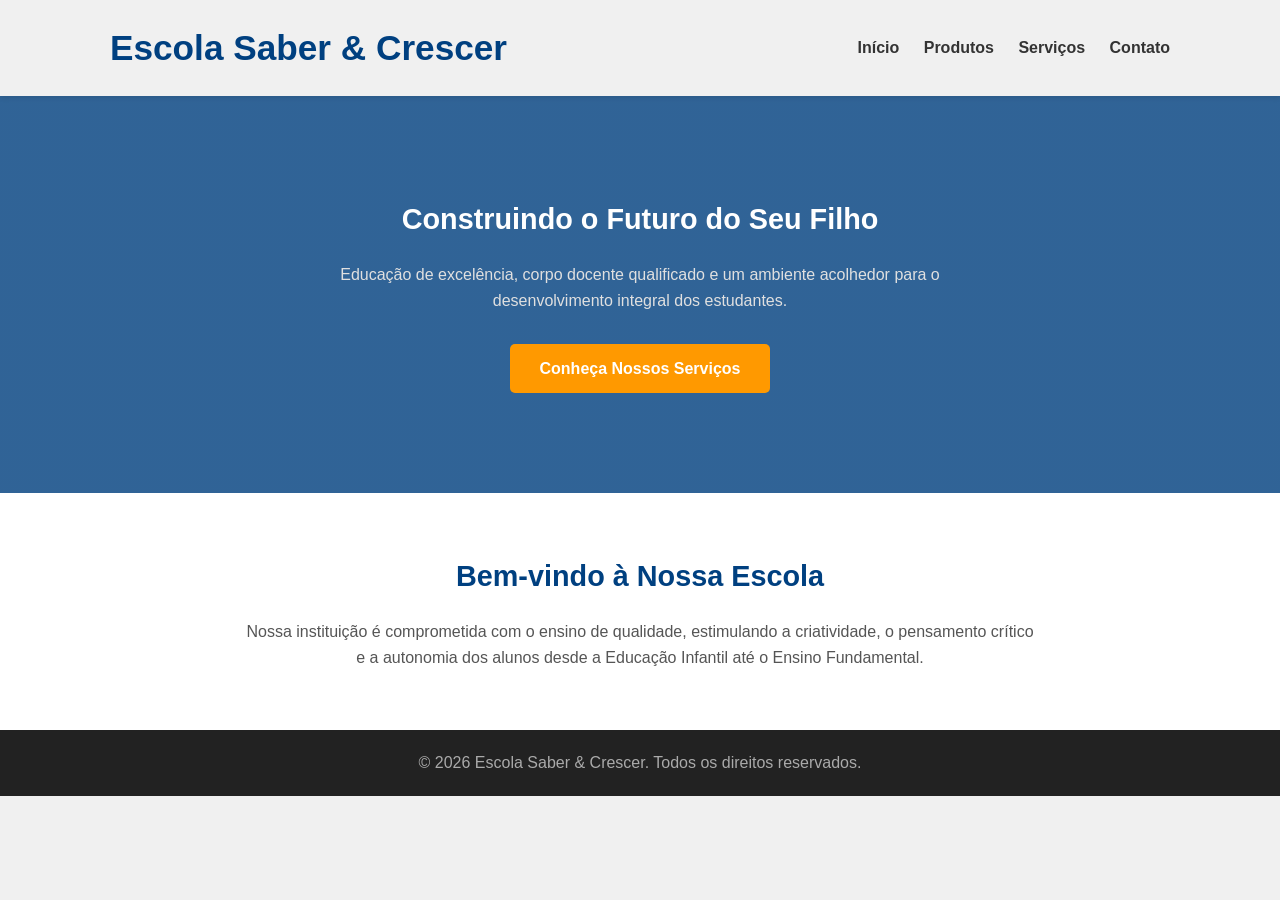
<file: index.html>
<!DOCTYPE html>
<html lang="pt-BR">
<head>
    <meta charset="UTF-8">
    <meta name="viewport" content="width=device-width, initial-scale=1.0">
    <title>Início - Escola Saber & Crescer</title>
    <link rel="stylesheet" href="style/style.css">
</head>
<body>

    <!-- Cabeçalho -->
    <header class="cabecalho">
        <div class="container">
            <h1 id="titulo-principal">Escola Saber & Crescer</h1>
            <nav class="menu">
                <a href="index.html">Início</a>
                <a href="produtos.html">Produtos</a>
                <a href="servicos.html">Serviços</a>
                <a href="contato.html">Contato</a>
            </nav>
        </div>
    </header>

    <!-- Banner Principal -->
    <section class="banner">
        <div class="container">
            <h2 class="titulo-secao">Construindo o Futuro do Seu Filho</h2>
            <p class="texto">Educação de excelência, corpo docente qualificado e um ambiente acolhedor para o desenvolvimento integral dos estudantes.</p>
            <a href="servicos.html" class="botao-cta">Conheça Nossos Serviços</a>
        </div>
    </section>

    <!-- Sobre a Escola -->
    <main class="conteudo-principal" style="padding: 60px 0; background-color: #ffffff;">
        <div class="container" style="text-align: center;">
            <h2 class="titulo-secao">Bem-vindo à Nossa Escola</h2>
            <p class="texto" style="max-width: 800px; margin: 0 auto;">Nossa instituição é comprometida com o ensino de qualidade, estimulando a criatividade, o pensamento crítico e a autonomia dos alunos desde a Educação Infantil até o Ensino Fundamental.</p>
        </div>
    </main>

    <!-- Rodapé -->
    <footer class="rodape">
        <div class="container">
            <p class="texto">&copy; 2026 Escola Saber & Crescer. Todos os direitos reservados.</p>
        </div>
    </footer>

</body>
</html>
</file>
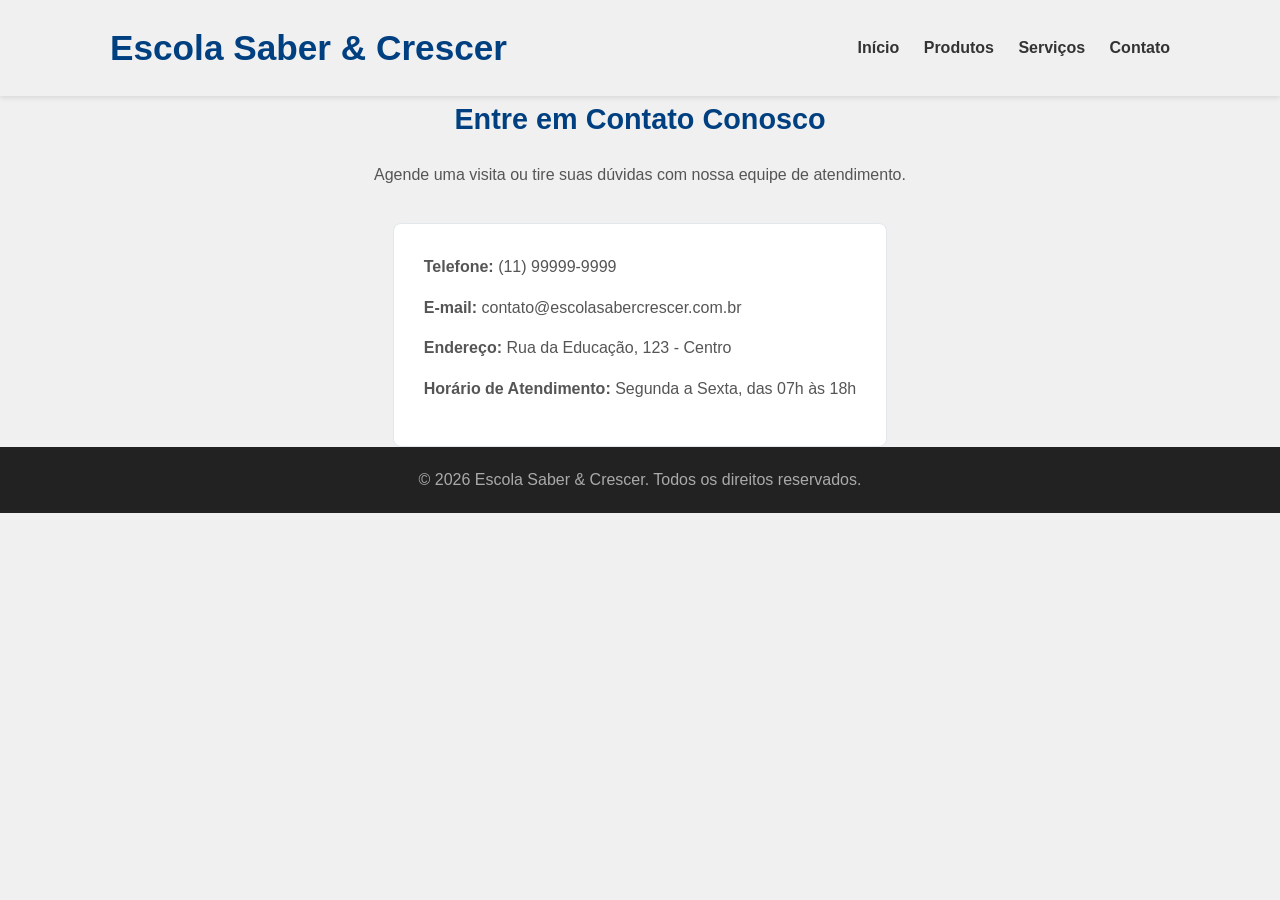
<file: contato.html>
<!DOCTYPE html>
<html lang="pt-BR">
<head>
    <meta charset="UTF-8">
    <meta name="viewport" content="width=device-width, initial-scale=1.0">
    <title>Contato - Escola Saber & Crescer</title>
    <link rel="stylesheet" href="style/style.css">
</head>
<body>

    <!-- Cabeçalho -->
    <header class="cabecalho">
        <div class="container">
            <h1 id="titulo-principal">Escola Saber & Crescer</h1>
            <nav class="menu">
                <a href="index.html">Início</a>
                <a href="produtos.html">Produtos</a>
                <a href="servicos.html">Serviços</a>
                <a href="contato.html">Contato</a>
            </nav>
        </div>
    </header>

    <!-- Conteúdo da Página de Contato -->
    <main class="conteudo-principal">
        <div class="container" style="text-align: center;">
            <h2 class="titulo-secao">Entre em Contato Conosco</h2>
            <p class="texto">Agende uma visita ou tire suas dúvidas com nossa equipe de atendimento.</p>
            
            <div class="info-contato" style="display: inline-block; text-align: left;">
                <p class="texto"><strong>Telefone:</strong> (11) 99999-9999</p>
                <p class="texto"><strong>E-mail:</strong> contato@escolasabercrescer.com.br</p>
                <p class="texto"><strong>Endereço:</strong> Rua da Educação, 123 - Centro</p>
                <p class="texto"><strong>Horário de Atendimento:</strong> Segunda a Sexta, das 07h às 18h</p>
            </div>
        </div>
    </main>

    <!-- Rodapé -->
    <footer class="rodape">
        <div class="container">
            <p class="texto">&copy; 2026 Escola Saber & Crescer. Todos os direitos reservados.</p>
        </div>
    </footer>

</body>
</html>
</file>
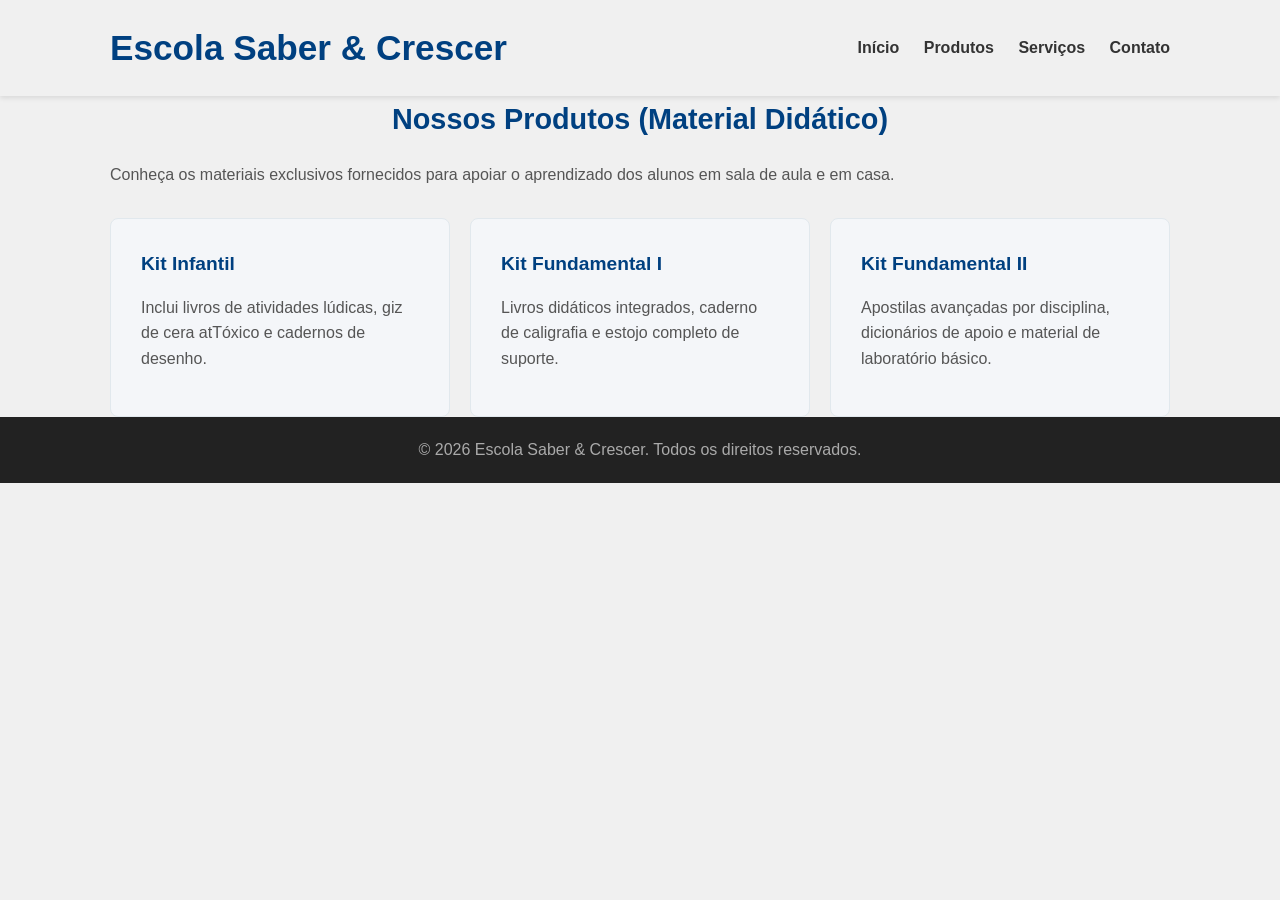
<file: produtos.html>
<!DOCTYPE html>
<html lang="pt-BR">
<head>
    <meta charset="UTF-8">
    <meta name="viewport" content="width=device-width, initial-scale=1.0">
    <title>Produtos - Escola Saber & Crescer</title>
    <link rel="stylesheet" href="style/style.css">
</head>
<body>

    <!-- Cabeçalho -->
    <header class="cabecalho">
        <div class="container">
            <h1 id="titulo-principal">Escola Saber & Crescer</h1>
            <nav class="menu">
                <a href="index.html">Início</a>
                <a href="produtos.html">Produtos</a>
                <a href="servicos.html">Serviços</a>
                <a href="contato.html">Contato</a>
            </nav>
        </div>
    </header>

    <!-- Conteúdo da Página de Produtos -->
    <main class="conteudo-principal">
        <div class="container">
            <h2 class="titulo-secao">Nossos Produtos (Material Didático)</h2>
            <p class="texto">Conheça os materiais exclusivos fornecidos para apoiar o aprendizado dos alunos em sala de aula e em casa.</p>
            
            <div class="grid-cursos">
                <div class="card-curso">
                    <h3 class="titulo-card">Kit Infantil</h3>
                    <p class="texto">Inclui livros de atividades lúdicas, giz de cera atTóxico e cadernos de desenho.</p>
                </div>
                <div class="card-curso">
                    <h3 class="titulo-card">Kit Fundamental I</h3>
                    <p class="texto">Livros didáticos integrados, caderno de caligrafia e estojo completo de suporte.</p>
                </div>
                <div class="card-curso">
                    <h3 class="titulo-card">Kit Fundamental II</h3>
                    <p class="texto">Apostilas avançadas por disciplina, dicionários de apoio e material de laboratório básico.</p>
                </div>
            </div>
        </div>
    </main>

    <!-- Rodapé -->
    <footer class="rodape">
        <div class="container">
            <p class="texto">&copy; 2026 Escola Saber & Crescer. Todos os direitos reservados.</p>
        </div>
    </footer>

</body>
</html>
</file>
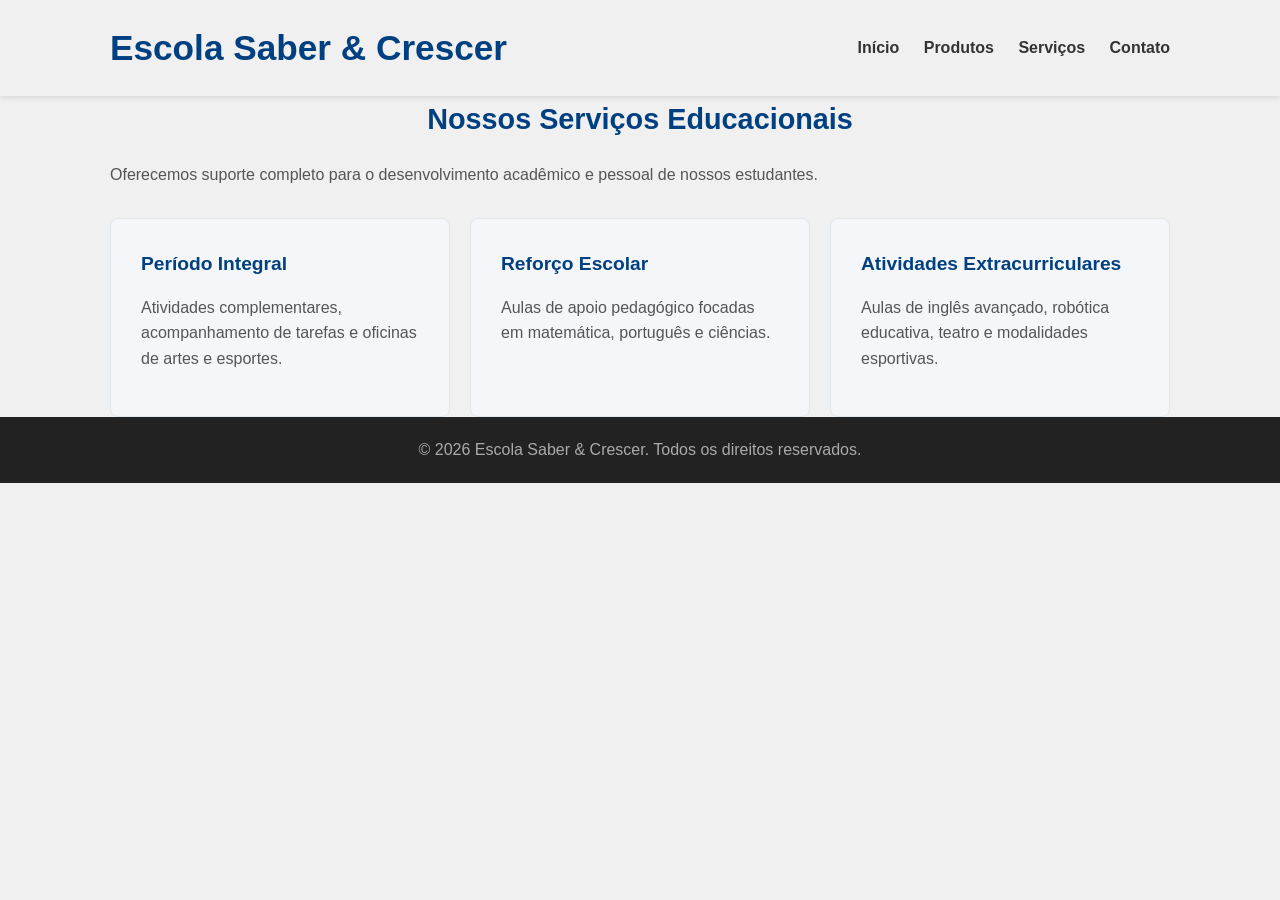
<file: servicos.html>
<!DOCTYPE html>
<html lang="pt-BR">
<head>
    <meta charset="UTF-8">
    <meta name="viewport" content="width=device-width, initial-scale=1.0">
    <title>Serviços - Escola Saber & Crescer</title>
    <link rel="stylesheet" href="style/style.css">
</head>
<body>

    <!-- Cabeçalho -->
    <header class="cabecalho">
        <div class="container">
            <h1 id="titulo-principal">Escola Saber & Crescer</h1>
            <nav class="menu">
                <a href="index.html">Início</a>
                <a href="produtos.html">Produtos</a>
                <a href="servicos.html">Serviços</a>
                <a href="contato.html">Contato</a>
            </nav>
        </div>
    </header>

    <!-- Conteúdo da Página de Serviços -->
    <main class="conteudo-principal">
        <div class="container">
            <h2 class="titulo-secao">Nossos Serviços Educacionais</h2>
            <p class="texto">Oferecemos suporte completo para o desenvolvimento acadêmico e pessoal de nossos estudantes.</p>
            
            <div class="grid-cursos">
                <div class="card-curso">
                    <h3 class="titulo-card">Período Integral</h3>
                    <p class="texto">Atividades complementares, acompanhamento de tarefas e oficinas de artes e esportes.</p>
                </div>
                <div class="card-curso">
                    <h3 class="titulo-card">Reforço Escolar</h3>
                    <p class="texto">Aulas de apoio pedagógico focadas em matemática, português e ciências.</p>
                </div>
                <div class="card-curso">
                    <h3 class="titulo-card">Atividades Extracurriculares</h3>
                    <p class="texto">Aulas de inglês avançado, robótica educativa, teatro e modalidades esportivas.</p>
                </div>
            </div>
        </div>
    </main>

    <!-- Rodapé -->
    <footer class="rodape">
        <div class="container">
            <p class="texto">&copy; 2026 Escola Saber & Crescer. Todos os direitos reservados.</p>
        </div>
    </footer>

</body>
</html>
</file>
<file: style/style.css>
/* Reset básico e configurações globais */
* {
    margin: 0;
    padding: 0;
    box-sizing: border-box;
}

body {
    font-family: 'Segoe UI', Tahoma, Geneva, Verdana, sans-serif;
    color: #333;
    line-height: 1.6;
    background-color: #f9f9f9;
}

.container {
    max-width: 1100px;
    margin: 0 auto;
    padding: 0 20px;
}

/* Tipografia padronizada baseada nos requisitos */
#titulo-principal {
    font-size: 2.2rem;
    color: #004080;
}

.titulo-secao {
    font-size: 1.8rem;
    color: #004080;
    margin-bottom: 20px;
    text-align: center;
}

.texto {
    font-size: 1rem;
    color: #555;
    margin-bottom: 15px;
}

/* Cabeçalho */
.cabecalho {
    box-shadow: 0 2px 5px rgba(0,0,0,0.1);
    padding: 20px 0;
    position: sticky;
    top: 0;
    z-index: 100;
}

.cabecalho .container {
    display: flex;
    justify-content: space-between;
    align-items: center;
}

.menu a {
    text-decoration: none;
    color: #333;
    margin-left: 20px;
    font-weight: 600;
    transition: color 0.3s;
}

.menu a:hover {
    color: #004080;
}

/* Banner */
.banner {
    background: linear-gradient(rgba(0,64,128,0.8), rgba(0,64,128,0.8)), url('https://images.unsplash.com/photo-1523050854058-8df90110c9f1?auto=format&fit=crop&w=1200&q=80') no-repeat center center/cover;
    color: #fff;
    text-align: center;
    padding: 100px 20px;
}

.banner .titulo-secao {
    color: #fff;
}

.banner .texto {
    color: #e0e0e0;
    max-width: 700px;
    margin: 0 auto 30px auto;
}

.botao-cta {
    display: inline-block;
    background-color: #ff9900;
    color: #fff;
    padding: 12px 30px;
    border-radius: 5px;
    text-decoration: none;
    font-weight: bold;
    transition: background-color 0.3s;
}

.botao-cta:hover {
    background-color: #e68a00;
}

/* Cursos */
.cursos {
    padding: 60px 0;
    background-color: #ffffff;
}

.grid-cursos {
    display: flex;
    gap: 20px;
    justify-content: space-between;
    margin-top: 30px;
}

.card-curso {
    background-color: #f4f6f9;
    border: 1px solid #e1e8ed;
    border-radius: 8px;
    padding: 30px;
    flex: 1;
    transition: transform 0.3s, box-shadow 0.3s;
}

.card-curso:hover {
    transform: translateY(-5px);
    box-shadow: 0 10px 20px rgba(0,0,0,0.05);
}

.titulo-card {
    font-size: 1.2rem;
    color: #004080;
    margin-bottom: 15px;
}

/* Contato */
.contato {
    padding: 60px 0;
    background-color: #f9f9f9;
    text-align: center;
}

.info-contato {
    margin-top: 20px;
    display: inline-block;
    text-align: left;
    background: #fff;
    padding: 30px;
    border-radius: 8px;
    border: 1px solid #e1e8ed;
}

/* Rodapé */
.rodape {
    background-color: #222;
    color: #aaa;
    text-align: center;
    padding: 20px 0;
}

.rodape .texto {
    color: #aaa;
    margin: 0;
}

/* Responsividade básica para telas menores */
@media (max-width: 768px) {
    .cabecalho .container {
        flex-direction: column;
        gap: 15px;
        text-align: center;
    }

    .menu {
        margin-top: 5px;
    }

    .menu a {
        margin: 0 10px;
    }

    .grid-cursos {
        flex-direction: column;
    }
}
body {
    background-color: #f0f0f0; /* Cor de fundo cinza claro */
    color: #000000;           /* Texto preto */
}

h1, h2, h3, h4, h5, h6 {
    color: #0000FF;           /* Título azul */
}
</file>
